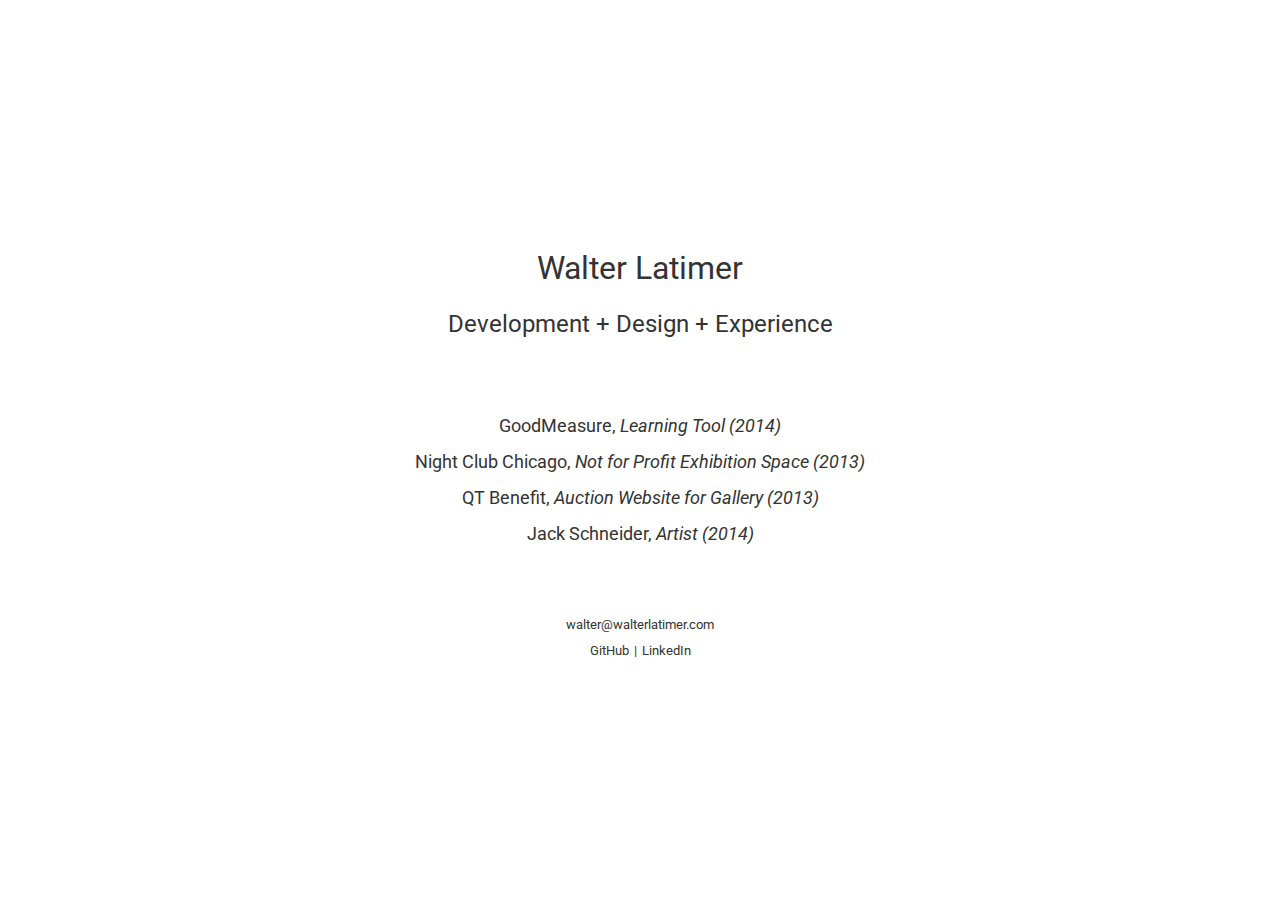
<file: index.html>
<!doctype html>
<html lang="en">
<head>
  <meta charset="utf8">
  <title>Walter Latimer</title>
  <link href='http://fonts.googleapis.com/css?family=Roboto' rel='stylesheet' type='text/css'>
  <link href="reset.css" rel="stylesheet">
  <link href="css.css" rel="stylesheet">
</head>
<body>
  <section>
    <header>
      <h1>Walter Latimer</h1>
      <h2>Development + Design + Experience</h2>
    </header>
    <ul>
      <li><a href="http://goodmeasure.io">GoodMeasure, <i>Learning Tool (2014)</i></a></li>
      <li><a href="http://nightclubchicago.org">Night Club Chicago, <i>Not for Profit Exhibition Space (2013)</i></a></li>
      <li><a href="http://qtgallery.net/benefit">QT Benefit, <i>Auction Website for Gallery (2013)</i></a></li>
      <li><a href="http://wltr.co/jack">Jack Schneider, <i>Artist (2014)</i></a></li>
    </ul>
      <footer>
      <ul>
        <li>walter@walterlatimer.com</li>
        <li><a href="http://github.com/walterlatimer">GitHub</a> | <a href="http://www.linkedin.com/in/walterlatimerjr/">LinkedIn</a></li>
      </ul>
    </footer>
  </section>
</body>
</html>
</file>
<file: css.css>
html, body {
  width: 100%;
  height: 100%;
}
html {
  display: table;
}
body {
  font: 18px/2 "Roboto", sans-serif;
  color: #333;
  display: table-cell;
  vertical-align: middle;
}
header {
  padding-bottom: 60px;
}
h1 {
  font-size: 2rem;
}
h2 {
  font-size: 1.5rem;
}
i {
  font-style: italic;
}
footer {
  font-size: .8rem;
  padding-top: 60px;
}
a {
  padding: 2px;
}
a:link, a:visited, a:active {
  text-decoration: none;
  color: #333;
}
a:hover {
  background-image: -moz-linear-gradient( left top, right bottom ,
      from(red),
        color-stop(16%, orange),
        color-stop(32%, yellow),
        color-stop(48%, green),
        color-stop(60%, blue),
    color-stop(76%, indigo),
    to(violet));
  background-image: -webkit-gradient(linear,  left top,  right bottom, 
      color-stop(0.00, red), 
      color-stop(16%, orange),
      color-stop(32%, yellow),
      color-stop(48%, green),
      color-stop(60%, blue),
      color-stop(76%, indigo),
      color-stop(1.00, violet));
  color: white;
}
section {
  text-align: center;
}
li {
  list-style: none;
}
</file>
